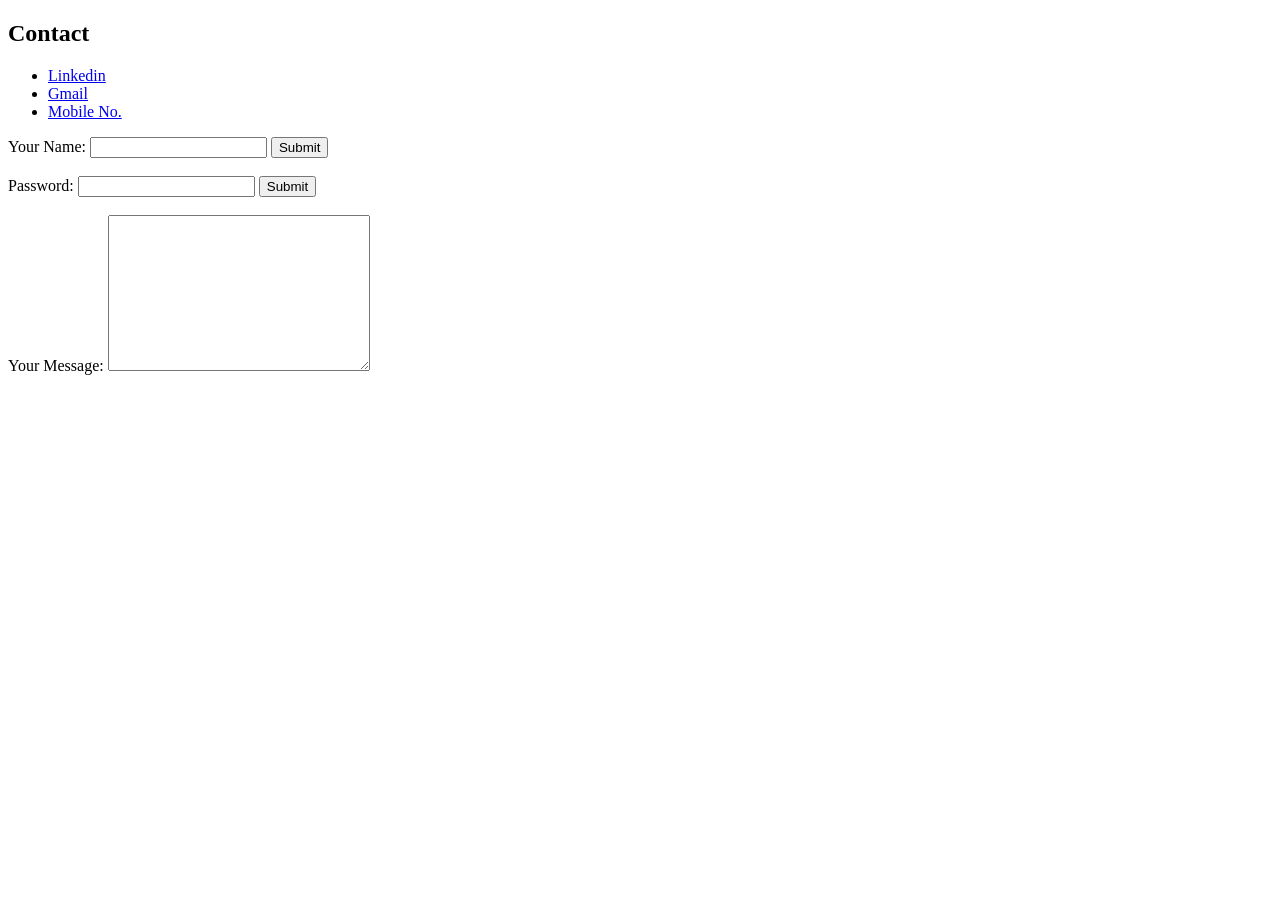
<file: public/Contact.html>
<!DOCTYPE html>
<html lang="en">
<head>
    <meta charset="UTF-8">
    <meta http-equiv="X-UA-Compatible" content="IE=edge">
    <meta name="viewport" content="width=device-width, initial-scale=1.0">
    <title>MyContact</title>
</head>
<body>
    <h2><strong>Contact</strong></h2>
    <ul>
        <li><a href="www.linkedin.com/in/raja-vanwani-654b87265">Linkedin</a>
        <li><a href="mailto:rajavanwani2000@gmail.com">Gmail</a></li>
        <li><a href="tel:+919026969439">Mobile No.</a></li>
    </ul>

    <!-- form is used for as feedback box in particular website or some checkbox or table and password. See for further documentation -->
    <!-- two important elements - label and input -->
    <form action="index.html">
        <label>Your Name:</label>
        <input type="text">
        <input type="submit">
        <br>
        <br>
        <lable>Password:</lable>
        <input type="text" class="type">
        <input type="submit" class="type">
        <br>
        <br>
        <label>Your Message:</label>
        <textarea name="name" id="" cols="30" rows="10" class="name"></textarea>
    </form>

</body>
</html>
</file>
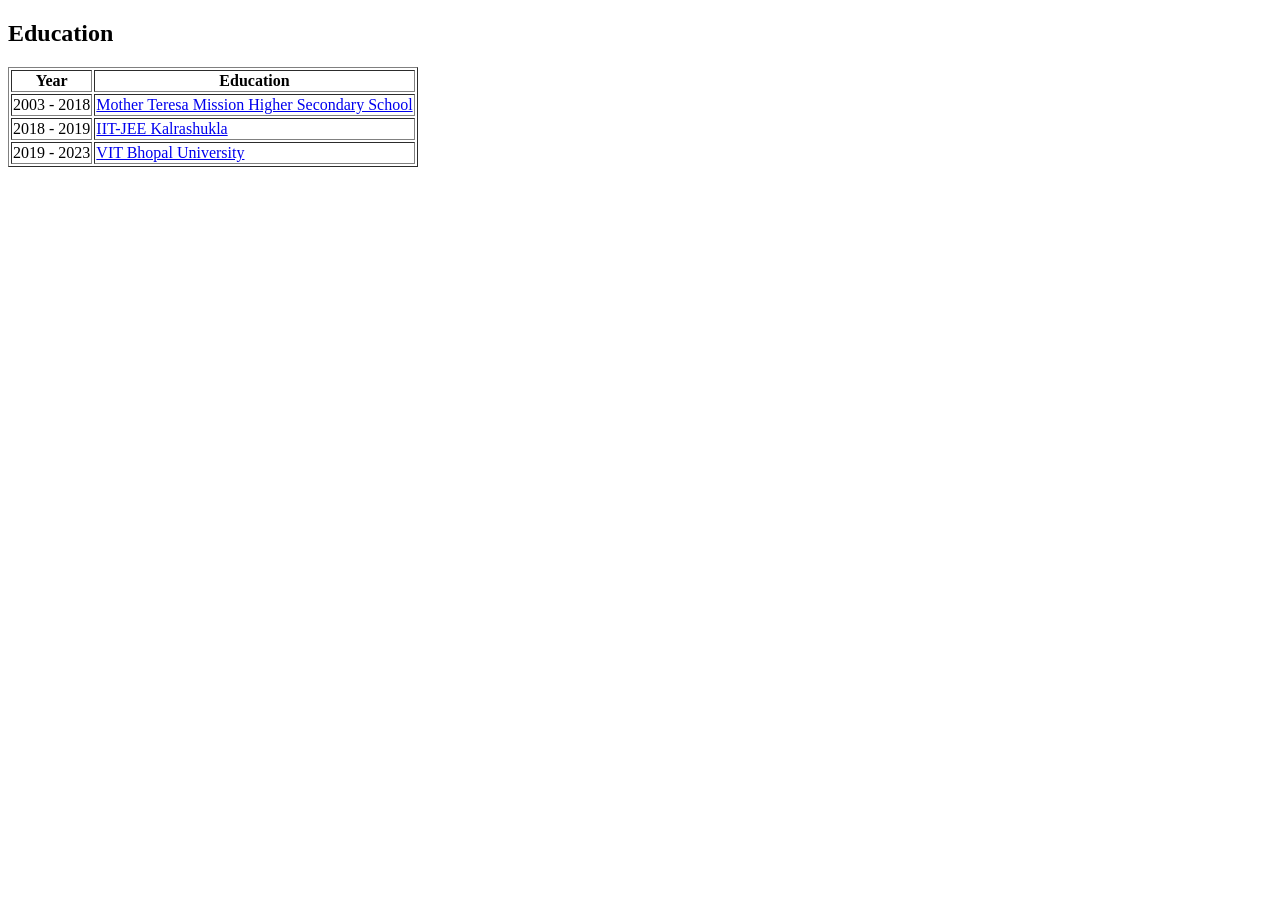
<file: public/Education.html>
<!DOCTYPE html>
<html lang="en">
<head>
    <meta charset="UTF-8">
    <meta http-equiv="X-UA-Compatible" content="IE=edge">
    <meta name="viewport" content="width=device-width, initial-scale=1.0">
    <title>Education</title>
</head>
    <body>
        <!-- Education & Hobbies section -->
        <h2><strong>Education</strong></h2>
        <!-- <ul></ul> list for unordered list, only points. <ol></ol> list for ordered list, only numbers. These ol and ul can have both html attributes. For html attirbutes inside list see documentation -->
        <!-- list item <li></li>, all information that are to be listed must be between list tag -->
        <!-- achor tag <a></a> is used to give link destination. Href is used to point the location where this link is going to take to. -->
        <table border="1">
            <thead>
                <tr>
                    <th>Year</th>
                    <th>Education</th>
                </tr>
            </thead>
            <tr>
                <td>2003 - 2018</td>
                <td><a href="https://www.mtmhss.edu.in/">Mother Teresa Mission Higher Secondary School</a></td>
            </tr>

            <tr>
                <td>2018 - 2019</td>
                <td><a href="https://kalrashukla.com/courses-at-kanpur/">IIT-JEE Kalrashukla</a></td>
            </tr>

            <tr>
                <td>2019 - 2023</td>
                <td><a href="https://vitbhopal.ac.in/">VIT Bhopal University</a></td>
            </tr>
    </body>
</html>
</file>
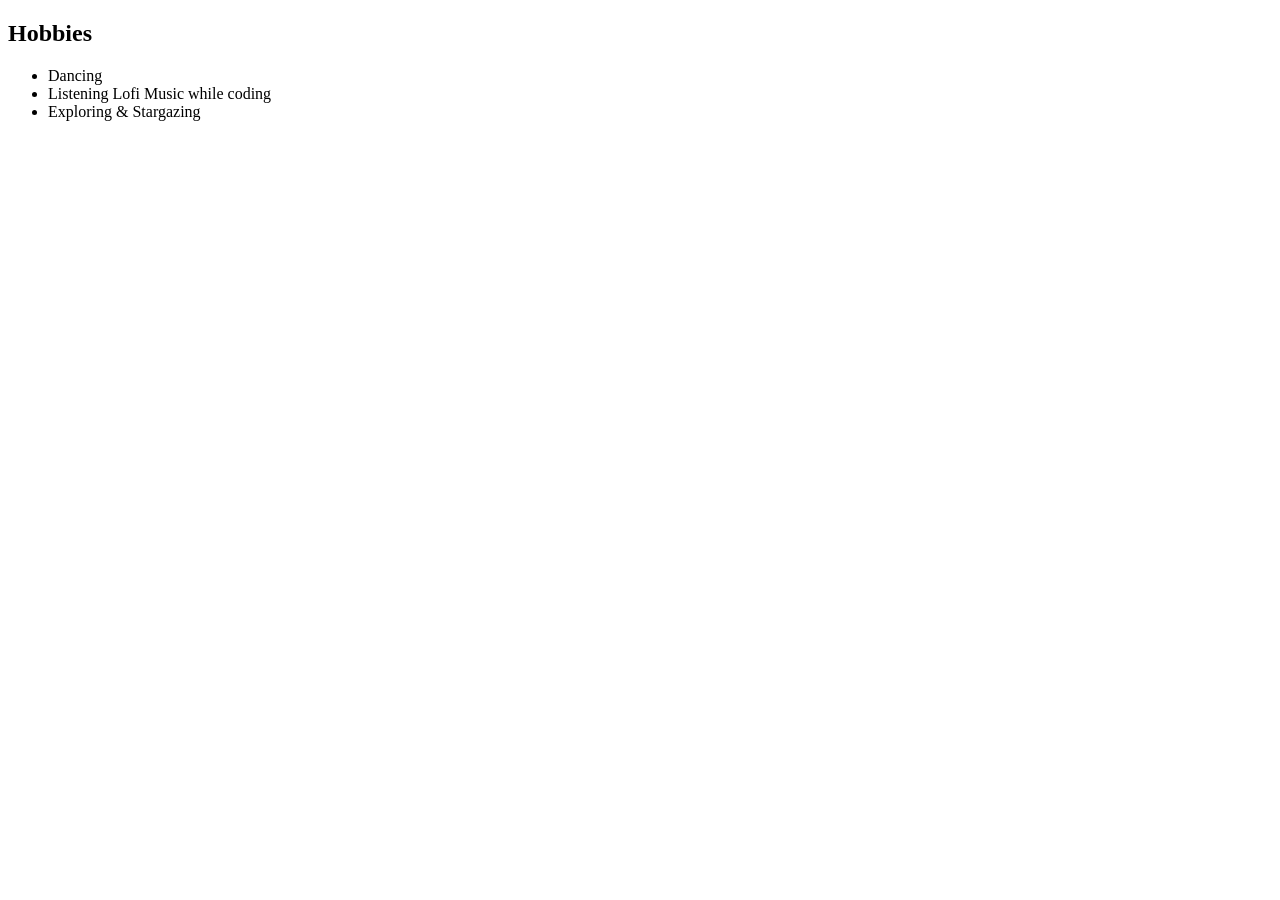
<file: public/MyHobbies.html>
<!DOCTYPE html>
<html lang="en">
<head>
    <meta charset="UTF-8">
    <meta http-equiv="X-UA-Compatible" content="IE=edge">
    <meta name="viewport" content="width=device-width, initial-scale=1.0">
    <title>Document</title>
</head>
<body>
    <h2>Hobbies</h2>
    <ul>
        <li>Dancing</li>
        <li>Listening Lofi Music while coding</li>
        <li>Exploring & Stargazing</li>
    </ul>
</body>
</html>
</file>
